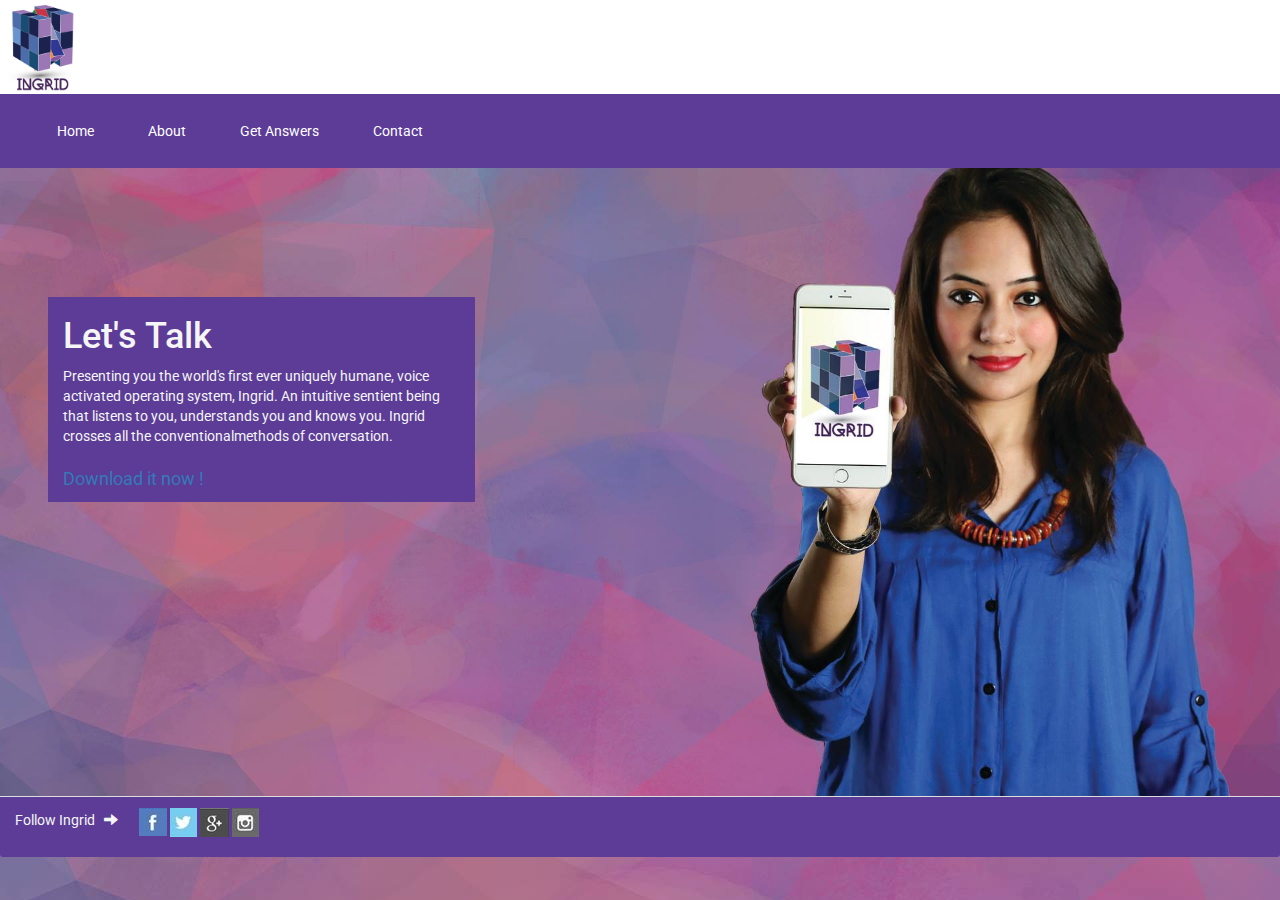
<file: index.html>
<!DOCTYPE html>
<html>
<head>
    <meta http-equiv="Content-Type" content="text/html; charset=utf-8" />
    <meta name=viewport content="width=device-width, initial-scale=1">
<title>INGRID</title>

	<link href="css/css/bootstrap.min.css" rel="stylesheet" type="text/css"/>
    <link href="css/home.css" rel="stylesheet" type="text/css"/>
    <script src="css/js/jquery.js"></script>
    <script src="css/js/bootstrap.min.js"></script>
    <link href='https://fonts.googleapis.com/css?family=Roboto:400,700,400italic' rel='stylesheet' type='text/css'>
    

</head>

<body>
<div class="container-fluid">
    <div class="col-lg-12" style="background-color:#FFF;padding:0px;">
    	<div class="col-md-1 logo" style="padding:0px; width:80px;">
        <a href="index.html"><img class="img-responsive" style="padding-top:5px;" src="images/12920963_820272258079354_734225785_n.png" /></a>
        </div>
    </div>

    <nav class="col-md-12 navbar navbar-default">
        <div class="container-fluid">
            <!-- Brand and toggle get grouped for better mobile display -->
            <div class="navbar-header">
                <button type="button" class="navbar-toggle collapsed" data-toggle="collapse" data-target="#bs-example-navbar-collapse-1" aria-expanded="false">
                    <span class="sr-only">Toggle navigation</span>
                    <span class="icon-bar"></span>
                    <span class="icon-bar"></span>
                    <span class="icon-bar"></span>
                </button>
            </div>

            <!-- Collect the nav links, forms, and other content for toggling -->
            <div class="collapse navbar-collapse" id="bs-example-navbar-collapse-1">
                <ul class="nav navbar-nav">
                    <li><a href="index.html">Home <span class="sr-only">(current)</span></a></li>
                    <li><a href="about.html">About</a></li>
                    <li><a href="get_answer.html">Get Answers</a></li>
                    <li><a href="contact.html">Contact</a></li>
                </ul>

            </div><!-- /.navbar-collapse -->
        </div>
    </nav>

    <div class="clearfix"></div>
    
  <div class="img main_container">
  	<!--<img class="img-responsive" src="images/12325942_820272704745976_1492865051_o.jpg" />-->
    
    <div class="col-md-4 slider_text">
    	<h1>Let's Talk</h1>
        <p>Presenting you the world's first ever uniquely humane, voice activated operating system, Ingrid. An intuitive sentient being that listens to you, understands you and knows you. Ingrid crosses all the conventionalmethods of conversation. <br /> <br /> <a href="#">Download it now !</a></p>
    </div>
  </div>
    <div class="clearfix"></div>
  <div class="panel-footer">
  	<p>Follow Ingrid &nbsp; <span class="glyphicon glyphicon-arrow-right"></span></p>
  	<ul>
    	<li><a href="#"><img src="images/12910579_821039804669266_605906345_n.jpg" /></a></li>
        <li><a href="#"><img src="images/12895422_821039814669265_1231285350_n.jpg" /></a></li>
        <li><a href="#"><img src="images/12910260_821039811335932_203602758_n.jpg" /></a></li>
        <li><a href="#"><img src="images/12935295_821039808002599_797828759_n.jpg" /></a></li>
    </ul>
  </div>  
    
</div><!--end of container-->
</body>
</html>
</file>
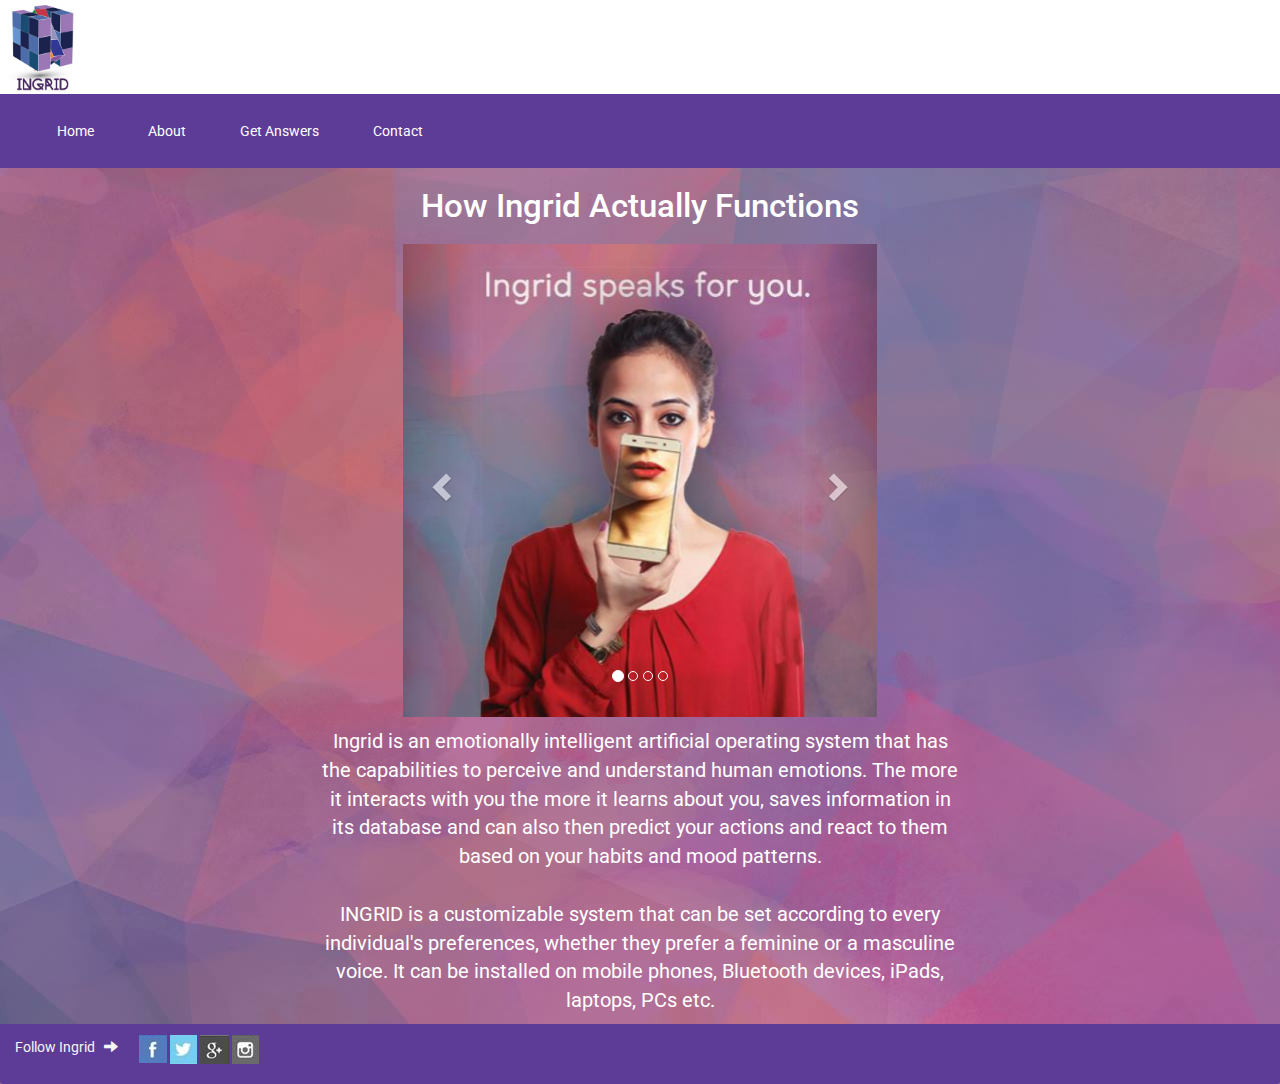
<file: about.html>
<!DOCTYPE html>
<html>
<head>
<meta http-equiv="Content-Type" content="text/html; charset=utf-8" />
    <meta name=viewport content="width=device-width, initial-scale=1">
<title>About Us - INGRID</title>

	<link href="css/css/bootstrap.min.css" rel="stylesheet" type="text/css"/>
    <link href="css/about.css" rel="stylesheet" type="text/css"/>
    <script src="css/js/jquery.js"></script>
    <script src="css/js/bootstrap.min.js"></script>
    <link href='https://fonts.googleapis.com/css?family=Roboto:400,700,400italic' rel='stylesheet' type='text/css'>


</head>

<body>
<div class="container-fluid">
    <div class="col-lg-12" style="background-color:#FFF;padding:0px;">
    	<div class="col-md-1 logo" style="padding:0px; width:80px;">
        <a href="index.html"><img class="img-responsive" style="padding-top:5px;" src="images/12920963_820272258079354_734225785_n.png" /></a>
        </div>
    </div>

    <nav class="col-md-12 navbar navbar-default">
        <div class="container-fluid">
            <!-- Brand and toggle get grouped for better mobile display -->
            <div class="navbar-header">
                <button type="button" class="navbar-toggle collapsed" data-toggle="collapse" data-target="#bs-example-navbar-collapse-1" aria-expanded="false">
                    <span class="sr-only">Toggle navigation</span>
                    <span class="icon-bar"></span>
                    <span class="icon-bar"></span>
                    <span class="icon-bar"></span>
                </button>
            </div>

            <!-- Collect the nav links, forms, and other content for toggling -->
            <div class="collapse navbar-collapse" id="bs-example-navbar-collapse-1">
                <ul class="nav navbar-nav">
                    <li><a href="index.html">Home <span class="sr-only">(current)</span></a></li>
                    <li><a href="about.html">About</a></li>
                    <li><a href="get_answer.html">Get Answers</a></li>
                    <li><a href="contact.html">Contact</a></li>
                </ul>

            </div><!-- /.navbar-collapse -->
        </div>
    </nav>


<h1 class="h1">How Ingrid Actually Functions</h1>

<div id="slider">
       		<div id="myCarousel" class="carousel slide" data-ride="carousel">
                  <!-- Indicators -->
                  <ol class="carousel-indicators">
                    <li data-target="#myCarousel" data-slide-to="0" class="active"></li>
                    <li data-target="#myCarousel" data-slide-to="1"></li>
                    <li data-target="#myCarousel" data-slide-to="2"></li>
                    <li data-target="#myCarousel" data-slide-to="3"></li>
                  </ol>
                
                  <!-- Wrapper for slides -->
                  <div class="carousel-inner" role="listbox">
                    <div class="item active">
                      <img src="images/12899672_820272471412666_1254407781_n.jpg">
                    </div>
                
                    <div class="item">
                      <img src="images/12900244_820272514745995_1873963702_n.jpg">
                    </div>
                
                    <div class="item">
                      <img src="images/12910341_820272541412659_2102212225_n.jpg">
                    </div>
                
                    <div class="item">
                      <img src="images/12910913_820272504745996_1469753759_n.jpg">
                    </div>
                  </div>
                
                  <!-- Left and right controls -->
                  <a class="left carousel-control" href="#myCarousel" role="button" data-slide="prev">
                    <span class="glyphicon glyphicon-chevron-left" aria-hidden="true"></span>
                    <span class="sr-only">Previous</span>
                  </a>
                  <a class="right carousel-control" href="#myCarousel" role="button" data-slide="next">
                    <span class="glyphicon glyphicon-chevron-right" aria-hidden="true"></span>
                    <span class="sr-only">Next</span>
                  </a>
            </div>		
</div><!--end of slider-->


<div class="text-box">
	<p>Ingrid is an emotionally intelligent artificial operating system that has the capabilities to perceive and understand human emotions. The more it interacts with you the more it  learns about you, saves information in its database and can also then predict your actions and react to them based on your habits and mood patterns.</p>
   							<br /> 
<p>INGRID is a customizable system that can be set according to every individual's preferences, whether they prefer a feminine or a masculine voice. It can be installed on mobile phones, Bluetooth devices, iPads, laptops, PCs etc.</p>  
</div><!--end of text-box-->
 </div> 

	    
  
  <div class="panel-footer col-md-12">
  	<p>Follow Ingrid &nbsp; <span class="glyphicon glyphicon-arrow-right"></span></p>
  	<ul>
    	<li><a href="#"><img src="images/12910579_821039804669266_605906345_n.jpg" /></a></li>
        <li><a href="#"><img src="images/12895422_821039814669265_1231285350_n.jpg" /></a></li>
        <li><a href="#"><img src="images/12910260_821039811335932_203602758_n.jpg" /></a></li>
        <li><a href="#"><img src="images/12935295_821039808002599_797828759_n.jpg" /></a></li>
    </ul>
  </div>  
    
</div><!--end of container-->
</body>
</html>
</file>
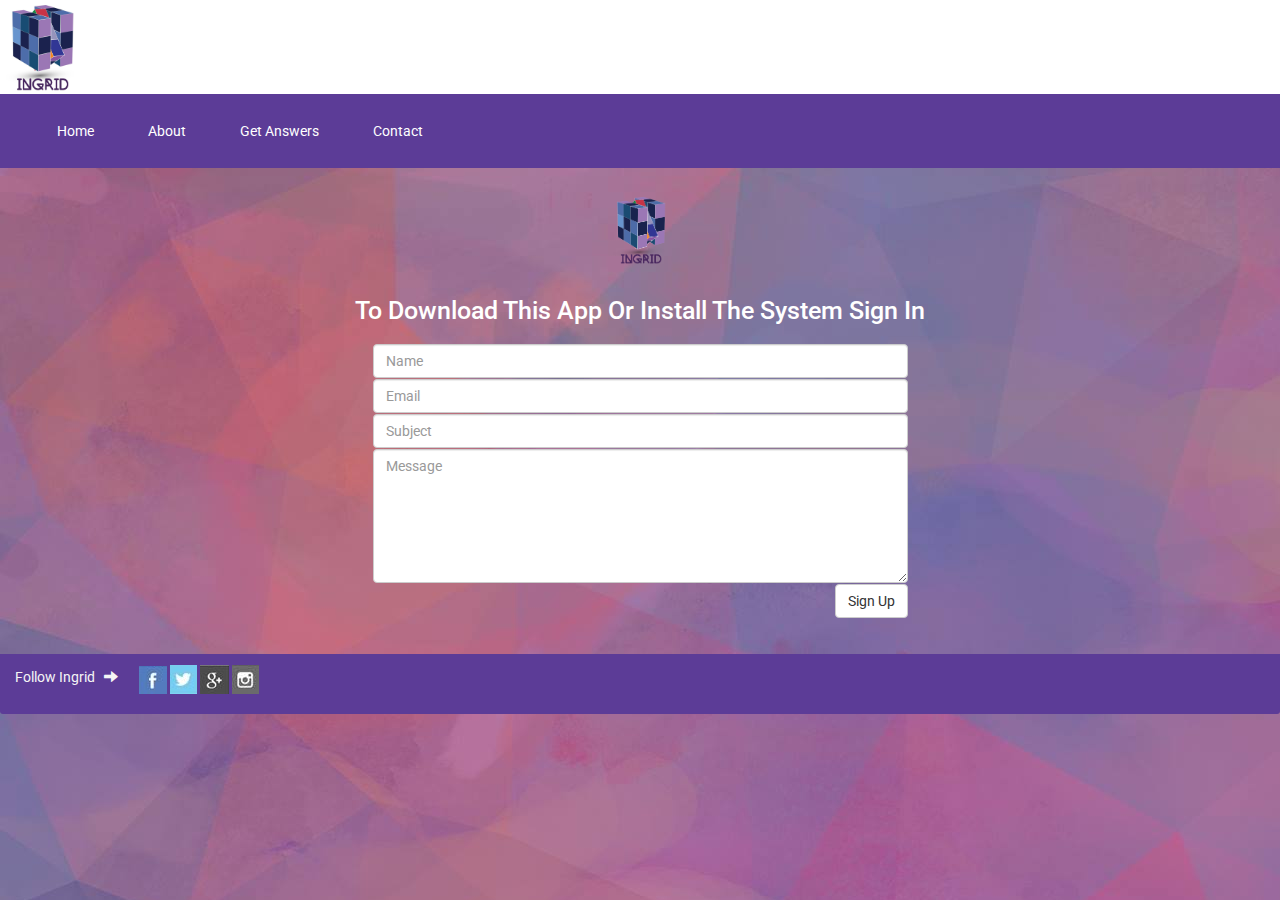
<file: contact.html>
<!DOCTYPE html>
<html>
<head>
<meta http-equiv="Content-Type" content="text/html; charset=utf-8" />
    <meta name=viewport content="width=device-width, initial-scale=1">
<title>Contact Us - INGRID</title>

	<link href="css/css/bootstrap.min.css" rel="stylesheet" type="text/css"/>
    <link href="css/contact.css" rel="stylesheet" type="text/css"/>
    <script src="css/js/jquery.js"></script>
    <script src="css/js/bootstrap.min.js"></script>
    <link href="css/fonts/Orkney-Bold.otf" />
    <link href='https://fonts.googleapis.com/css?family=Roboto:400,700,400italic' rel='stylesheet' type='text/css'>


</head>

<body>
<div class="container-fluid">
    <div class="col-lg-12" style="background-color:#FFF;padding:0px;">
    	<div class="col-md-1 logo" style="padding:0px; width:80px;">
        <a href="index.html"><img class="img-responsive" style="padding-top:5px;" src="images/12920963_820272258079354_734225785_n.png" /></a>
        </div>
    </div>

    <nav class="col-md-12 navbar navbar-default">
        <div class="container-fluid">
            <!-- Brand and toggle get grouped for better mobile display -->
            <div class="navbar-header">
                <button type="button" class="navbar-toggle collapsed" data-toggle="collapse" data-target="#bs-example-navbar-collapse-1" aria-expanded="false">
                    <span class="sr-only">Toggle navigation</span>
                    <span class="icon-bar"></span>
                    <span class="icon-bar"></span>
                    <span class="icon-bar"></span>
                </button>
            </div>

            <!-- Collect the nav links, forms, and other content for toggling -->
            <div class="collapse navbar-collapse" id="bs-example-navbar-collapse-1">
                <ul class="nav navbar-nav">
                    <li><a href="index.html">Home <span class="sr-only">(current)</span></a></li>
                    <li><a href="about.html">About</a></li>
                    <li><a href="get_answer.html">Get Answers</a></li>
                    <li><a href="contact.html">Contact</a></li>
                </ul>

            </div><!-- /.navbar-collapse -->
        </div>
    </nav>

<div class="container-fluid" style="padding: 30px;">

<div class="image col-md-12">
	<img class="img-responsive" src="images/png.png" width="63px"/>
</div> 

<div class="sign col-md-12">
	<h1 style="font-size:25px;">To Download This App Or Install The System Sign In</h1>
    <div class="col-md-6 col-md-offset-3">
        <form action="" class="col-md-12" method="post" style="margin-bottom:7px;">
            <div class="form-group">
              <input type="text" name="name" class="form-control" placeholder="Name" aria-label="...">
            </div>
            
            <div class="form-group">
              <input type="email" name="email" class="form-control" placeholder="Email" aria-label="...">
            </div>
            <div class="form-group">
              <input type="text" name="subject" class="form-control" placeholder="Subject" aria-label="...">
            </div>
            <div class="form-group">
              <textarea cols="10"  class="form-control" rows="6" placeholder="Message" name="message" ></textarea>
            </div>
            
            <button type="submit" class="btn btn-default">Sign Up</button>
        </form>
    </div>
    
    
</div>


</div>
  
  <div class="panel-footer col-md-12">
  	<p>Follow Ingrid &nbsp; <span class="glyphicon glyphicon-arrow-right"></span></p>
  	<ul>
    	<li><a href="#"><img src="images/12910579_821039804669266_605906345_n.jpg" /></a></li>
        <li><a href="#"><img src="images/12895422_821039814669265_1231285350_n.jpg" /></a></li>
        <li><a href="#"><img src="images/12910260_821039811335932_203602758_n.jpg" /></a></li>
        <li><a href="#"><img src="images/12935295_821039808002599_797828759_n.jpg" /></a></li>
    </ul>
  </div>  
    
</div><!--end of container-->
</body>
</html>
</file>
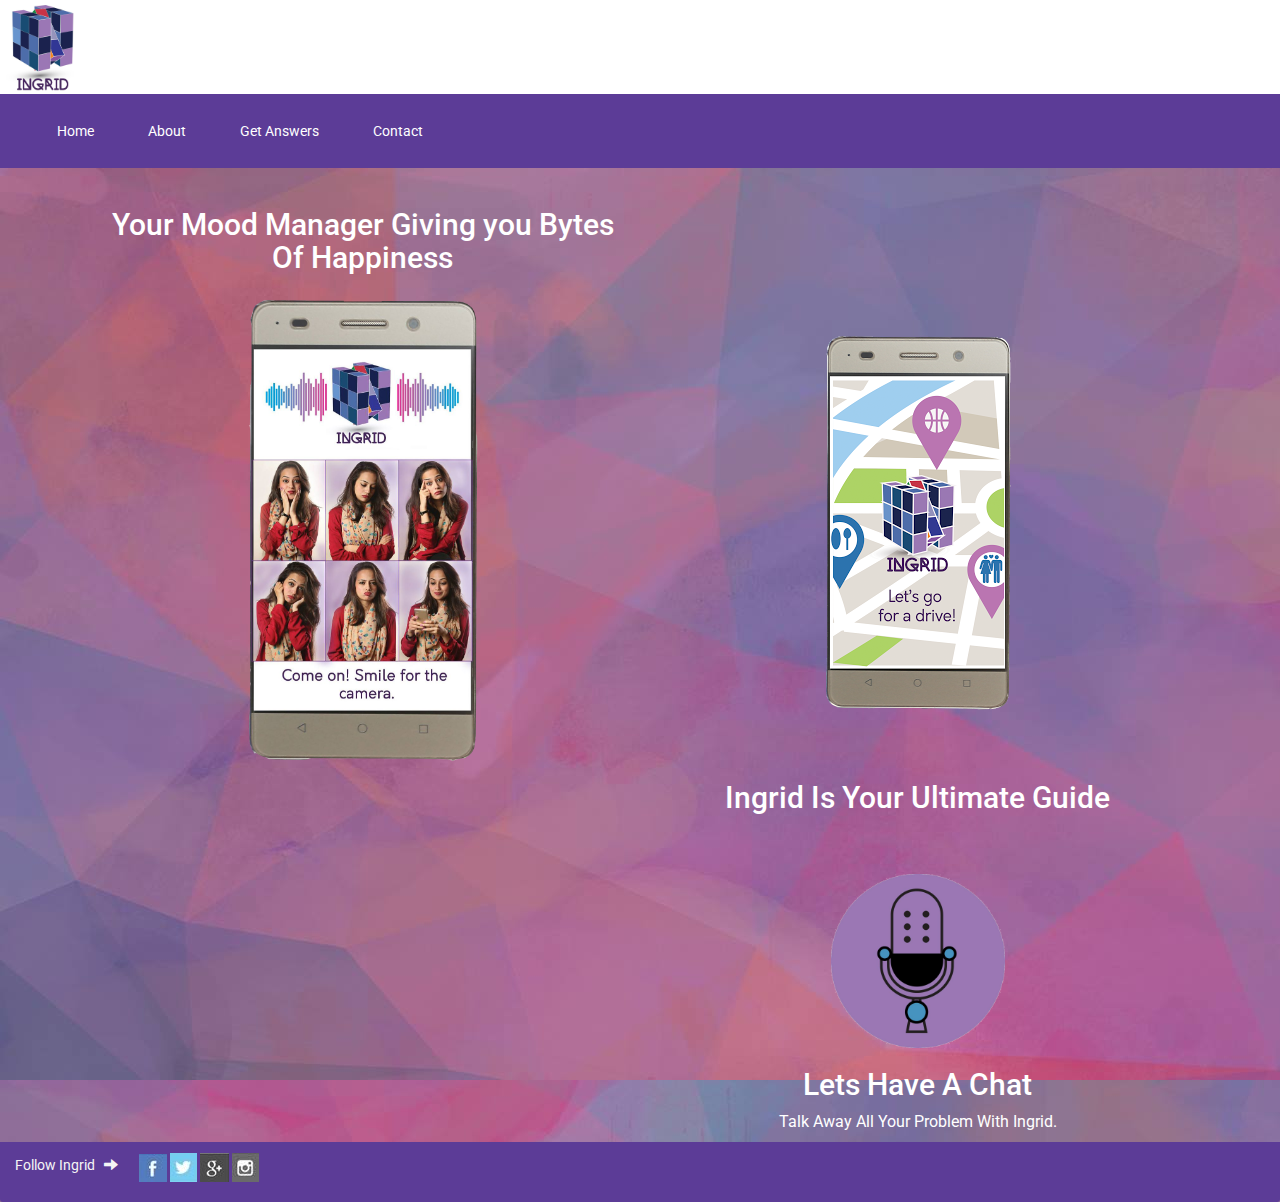
<file: get_answer.html>
<!DOCTYPE html>
<html>
<head>
<meta http-equiv="Content-Type" content="text/html; charset=utf-8" />
    <meta name=viewport content="width=device-width, initial-scale=1">
<title>Get Answer - INGRID</title>

	<link href="css/css/bootstrap.min.css" rel="stylesheet" type="text/css"/>
    <link href="css/get_answer.css" rel="stylesheet" type="text/css"/>
    <script src="css/js/jquery.js"></script>
    <script src="css/js/bootstrap.min.js"></script>
    <link href='https://fonts.googleapis.com/css?family=Roboto:400,700,400italic' rel='stylesheet' type='text/css'>


</head>

<body>
	<div class="container-fluid">
    <div class="col-lg-12" style="background-color:#FFF;padding:0px;">
    	<div class="col-md-1 logo" style="padding:0px; width:80px;">
        <a href="index.html"><img class="img-responsive" style="padding-top:5px;" src="images/12920963_820272258079354_734225785_n.png" /></a>
        </div>
    </div>	
       
<nav class="col-md-12 navbar navbar-default">
  <div class="container-fluid">
    <!-- Brand and toggle get grouped for better mobile display -->
    <div class="navbar-header">
      <button type="button" class="navbar-toggle collapsed" data-toggle="collapse" data-target="#bs-example-navbar-collapse-1" aria-expanded="false">
        <span class="sr-only">Toggle navigation</span>
        <span class="icon-bar"></span>
        <span class="icon-bar"></span>
        <span class="icon-bar"></span>
      </button>
    </div>

    <!-- Collect the nav links, forms, and other content for toggling -->
    <div class="collapse navbar-collapse" id="bs-example-navbar-collapse-1">
      <ul class="nav navbar-nav">
        <li><a href="index.html">Home <span class="sr-only">(current)</span></a></li>
        <li><a href="about.html">About</a></li>
        <li><a href="get_answer.html">Get Answers</a></li>
        <li><a href="contact.html">Contact</a></li>
      </ul>
      
    </div><!-- /.navbar-collapse -->
  </div>
</nav>


<div class="container-fluid">
	<div class="container">
    	<div class="col-md-12">
        	<div class="col-md-6 rowMobile">
            	<h2>Your Mood Manager Giving you Bytes Of Happiness</h2>	
                <img src="images/mobile.png" width="300px" class="img-responsive" />
            </div>
            <div class="col-md-6">
            	<div class="col-md-12 rowMobile col2Row1">
                	<img src="images/mobile2.png" class="img-responsive" />
                    <h2>Ingrid Is Your Ultimate Guide</h2>
                </div>
                <div class="col-md-12 rowMobile col2Row2">
                	<img src="images/mic.png" class="img-responsive" style="width: 174px;"/>
                    <h2>Lets Have A Chat</h2>
                    <p>
                    	Talk Away All Your Problem With Ingrid. 
                    </p>
                </div>
            </div>
        </div>
    </div>
</div>



  <div class="panel-footer col-md-12">
  	<p>Follow Ingrid &nbsp; <span class="glyphicon glyphicon-arrow-right"></span></p>
  	<ul>
    	<li><a href="#"><img src="images/12910579_821039804669266_605906345_n.jpg" /></a></li>
        <li><a href="#"><img src="images/12895422_821039814669265_1231285350_n.jpg" /></a></li>
        <li><a href="#"><img src="images/12910260_821039811335932_203602758_n.jpg" /></a></li>
        <li><a href="#"><img src="images/12935295_821039808002599_797828759_n.jpg" /></a></li>
    </ul>
  </div>  
     

</div><!-- /.container-fluid -->
</body>
</html>
</file>
<file: css/home.css>
@charset "utf-8";
/* CSS Document */

body{
	background:url(../images/12894493_820272681412645_374540772_o.jpg) no-repeat;
	font-family: 'Roboto', sans-serif;

}

.container-fluid {
	padding:0;
}

nav.navbar-default{
	border-radius: 0px;
	background-color:#5c3c97;
	border:none;
	margin-bottom: 0;
}

.nav.navbar-nav .active > a{
	background-color:#513585;
	color:#fff;

}
.nav.navbar-nav .active > a:hover{
	background-color:#513585;
	color:#fff;
}
.nav.navbar-nav li > a{
	color:#fff;
	padding: 27px;
}
.nav.navbar-nav li > a:hover{
	background-color:#513585;
	color:#fff;
}



.col-md-4{
	/* position: absolute; */
	top: 129px;
	left: 48px;
	background-color:#5c3c97;
	color: whitesmoke;
}

.col-md-4 p a{
	font-size:18px;
}

.col-md-4 p a:hover{
	color:#FFF;
	text-decoration:none;
}

.panel-footer{
	background-color: #5c3c97;
	margin-top: -1px;
}

.panel-footer ul{
	margin-left: 84px;
	margin-top: -32px;
}

.panel-footer ul li{
	overflow:hidden;
	display: inline;
}

.panel-footer ul li a{

}

.panel-footer ul li a:hover{

}

.panel-footer p{
	color: whitesmoke;
	margin-top: 3px;
}


.main_container {
	background: url('../images/12325942_820272704745976_1492865051_o.jpg') no-repeat center;
	width: 100%;
	height: 629px;
	background-size: cover;
}


/* Small Devices, Tablets */
@media only screen and (max-width : 768px) {
	.slider_text {
		/* position: absolute; */
		top: 0px;
		left: 0px;
		background-color: #5c3c97;
		color: whitesmoke;
	}

	.main_container {
		background: url('../images/container_bg_mobile.png') no-repeat center bottom 15px;
		background-size: contain;
		/* height: 633px; */
		margin-bottom: -15px;
	}
}
</file>
<file: css/about.css>
@charset "utf-8";
/* CSS Document */

body{
	background:url(../images/12894493_820272681412645_374540772_o.jpg);
	font-family: 'Roboto', sans-serif;
}

.container-fluid {
	padding:0;
}

nav.navbar-default{
	border-radius: 0px;
	background-color:#5c3c97;
	border:none;
}

.nav.navbar-nav .active > a{
	background-color:#513585;
	color:#fff;
}
.nav.navbar-nav .active > a:hover{
	background-color:#513585;
	color:#fff;
}
.nav.navbar-nav li > a{
	color:#fff;
	padding: 27px;
}
.nav.navbar-nav li > a:hover{
	background-color:#513585;
	color:#fff;
}



.h1{
	text-align: center;
	font-size: 33px;
	text-align:center;
	color: #FFF;

}

#slider{
	margin: 0 auto;
	width: 37%;
	padding-top:10px;
	padding-bottom:10px;
}

.text-box{
	margin: auto;
	width: 50%;
}

.text-box p{
	text-align: center;
	font-size: 20px;
	color: #FFF;
}

.panel-footer{
	background-color: #5c3c97;
	margin-top: -1px;
	border:none;
}

.panel-footer ul{
	margin-left: 84px;
	margin-top: -32px;
}

.panel-footer ul li{
	overflow:hidden;
	display: inline;
}

.panel-footer ul li a{

}

.panel-footer ul li a:hover{

}

.panel-footer p{
	color: whitesmoke;
	margin-top: 3px;
}


/* Small Devices, Tablets */
@media only screen and (max-width : 768px) {
	.text-box {width: 100%;}

	#slider {
		width: 100%;
	}
}
</file>
<file: css/contact.css>
@charset "utf-8";
/* CSS Document */

body{
	background:url(../images/12894493_820272681412645_374540772_o.jpg) no-repeat;
	font-family: 'Roboto', sans-serif;
}

.container-fluid {
    padding:0;
}

nav.navbar-default{
	    border-radius: 0px;
		background-color:#5c3c97;
		border:none;
}

.nav.navbar-nav .active > a{
	    background-color:#513585;
		color:#fff;
}
.nav.navbar-nav .active > a:hover{
	    background-color:#513585;
		color:#fff;
}
.nav.navbar-nav li > a{
		color:#fff;
		padding: 27px;
}
.nav.navbar-nav li > a:hover{
	    background-color:#513585;
		color:#fff;
}


.image > .img-responsive{

    margin: auto;
}

.sign{
}

.sign h1{
	text-align:center;
	margin-bottom:20px;
	color:#FFF;
	font-size:25;
}

.form-group{
	    margin-bottom: 1px;

}

.sign form{
	overflow:hidden;
	}

.sign form button{
	float:right;
	}

.panel-footer{
	    background-color: #5c3c97;
    margin-top: -1px;
	border:none;
}

.panel-footer ul{
	     margin-left: 84px;
    margin-top: -32px;
}

.panel-footer ul li{
	overflow:hidden;
	    display: inline;
}

.panel-footer ul li a{

}

.panel-footer ul li a:hover{

}

.panel-footer p {
	color: whitesmoke;
	margin-top: 3px;
}
</file>
<file: css/get_answer.css>
@charset "utf-8";
/* CSS Document */

body{
	background:url(../images/12894493_820272681412645_374540772_o.jpg);
	font-family: 'Roboto', sans-serif;
}

.container-fluid {
    padding:0;
}

nav.navbar-default{
	    border-radius: 0px;
		background-color:#5c3c97;
		border:none;
}

.nav.navbar-nav .active > a{
	    background-color:#513585;
		color:#fff;
}
.nav.navbar-nav .active > a:hover{
	    background-color:#513585;
		color:#fff;
}
.nav.navbar-nav li > a{
		color:#fff;
		padding: 27px;
}
.nav.navbar-nav li > a:hover{
	    background-color:#513585;
		color:#fff;
}

.rowMobile img{
	margin-left:auto;
	margin-right:auto;
	}

	.rowMobile h2{
		text-align:center;
		color:#FFF;
		}

	.rowMobile p{
		    text-align: center;
    font-size: 16px;
	color:#FFF;
	}
	.col2Row1{
		padding-top:50px;
		}

	.col2Row2{
		padding-top:50px;
		}

.panel-footer{
	    background-color: #5c3c97;
    margin-top: -1px;
	border:none;
}

.panel-footer ul{
	     margin-left: 84px;
    margin-top: -32px;
}

.panel-footer ul li{
	overflow:hidden;
	    display: inline;
}

.panel-footer ul li a{

}

.panel-footer ul li a:hover{

}

.panel-footer p{
color: whitesmoke;
    margin-top: 3px;
}
</file>
